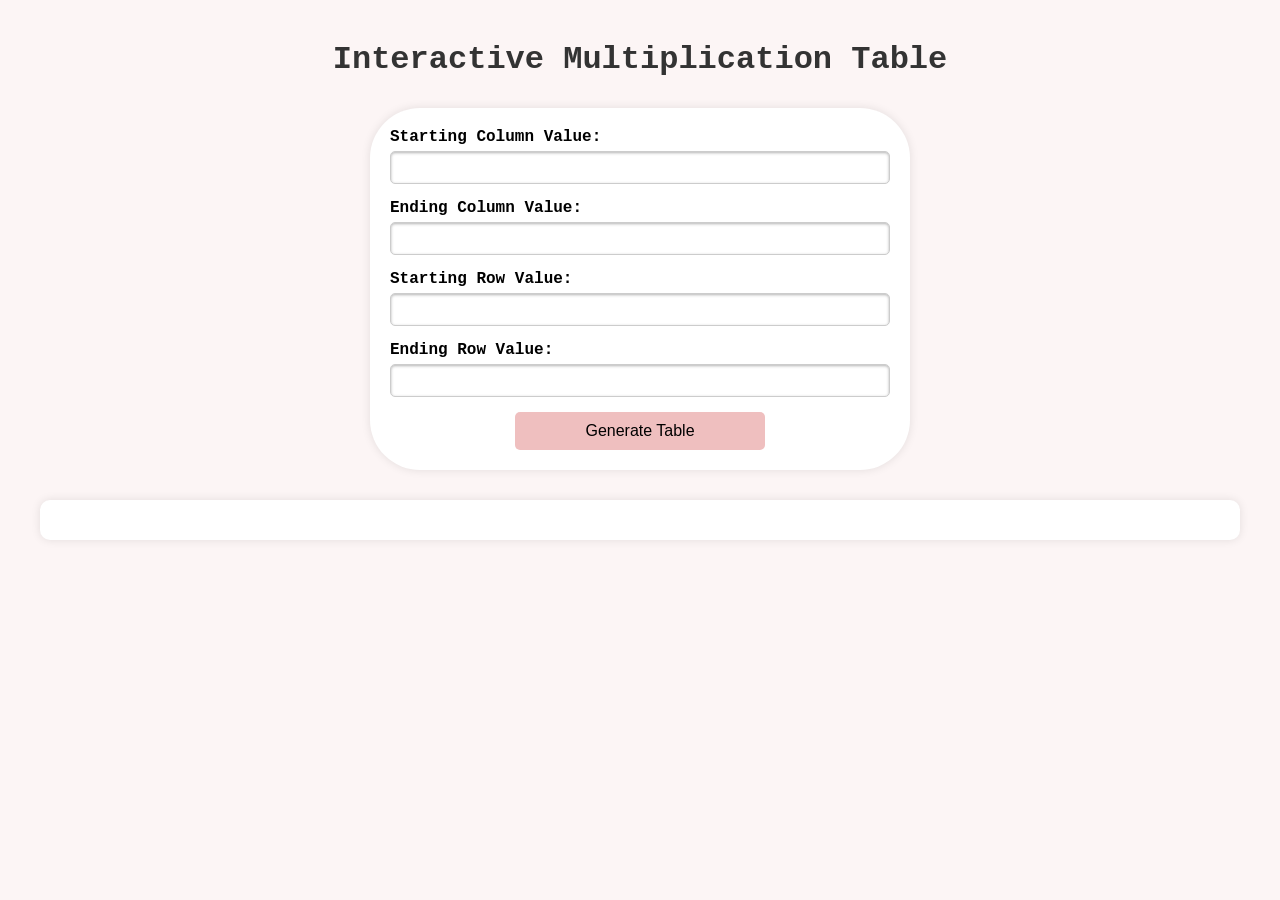
<file: HW3/index.html>
<!--File: index.html
Author: Katherine Tamayo
Email: katherine_tamayo@student.uml.edu
Date Created: October 30, 2025
Course: COMP 4610 - GUI Programming I
Assignment: HW3 - Interactive Dynamic Multiplication Table
Instructor: Professor Wenjin Zhou
Description: This HTML file sets up the structure for and interactive multiplication table 
web application. This page includes a form for user input, areas for displaying error messages, 
displaying the multiplication table, and links to external CSS and JavaScript files for styling and functionality.
-->

<!DOCTYPE html>
<html lang="en">
  <head>
    <meta charset="UTF-8" />
    <meta name="viewport" content="width=device-width, initial-scale=1.0" />
    <title>Interactive Multiplication</title>
    <!-- Link to external CSS file -->
    <link rel="stylesheet" href="style.css" />
  </head>
  <body>
    <div class="container">
      <h1>Interactive Multiplication Table</h1>
      <div class="form-container">
        <!-- Added novalidate to disable browser validation popups -->
        <form id="multiplicationForm" novalidate>
          <!--Input fields for starting column-->
          <div class="input-group">
            <label for="startColumn">Starting Column Value:</label>
            <input type="number" id="startColumn" name="startColumn" />
          </div>
          <!--Input fields for ending column-->
          <div class="input-group">
            <label for="endColumn">Ending Column Value:</label>
            <input type="number" id="endColumn" name="endColumn" />
          </div>
          <!--Input fields for starting row-->
          <div class="input-group">
            <label for="startRow">Starting Row Value:</label>
            <input type="number" id="startRow" name="startRow" />
          </div>
          <!--Input fields for ending row-->
          <div class="input-group">
            <label for="endRow">Ending Row Value:</label>
            <input type="number" id="endRow" name="endRow" />
          </div>
          <button type="submit">Generate Table</button>
        </form>
        <div id="errorMessages" class="error-container"></div>
      </div>
      <div class="table-wrapper">
        <div id="multiplicationTable"></div>
      </div>
    </div>
    <!-- Link to external JavaScript file -->
    <script src="script.js"></script>
  </body>
</html>
</file>
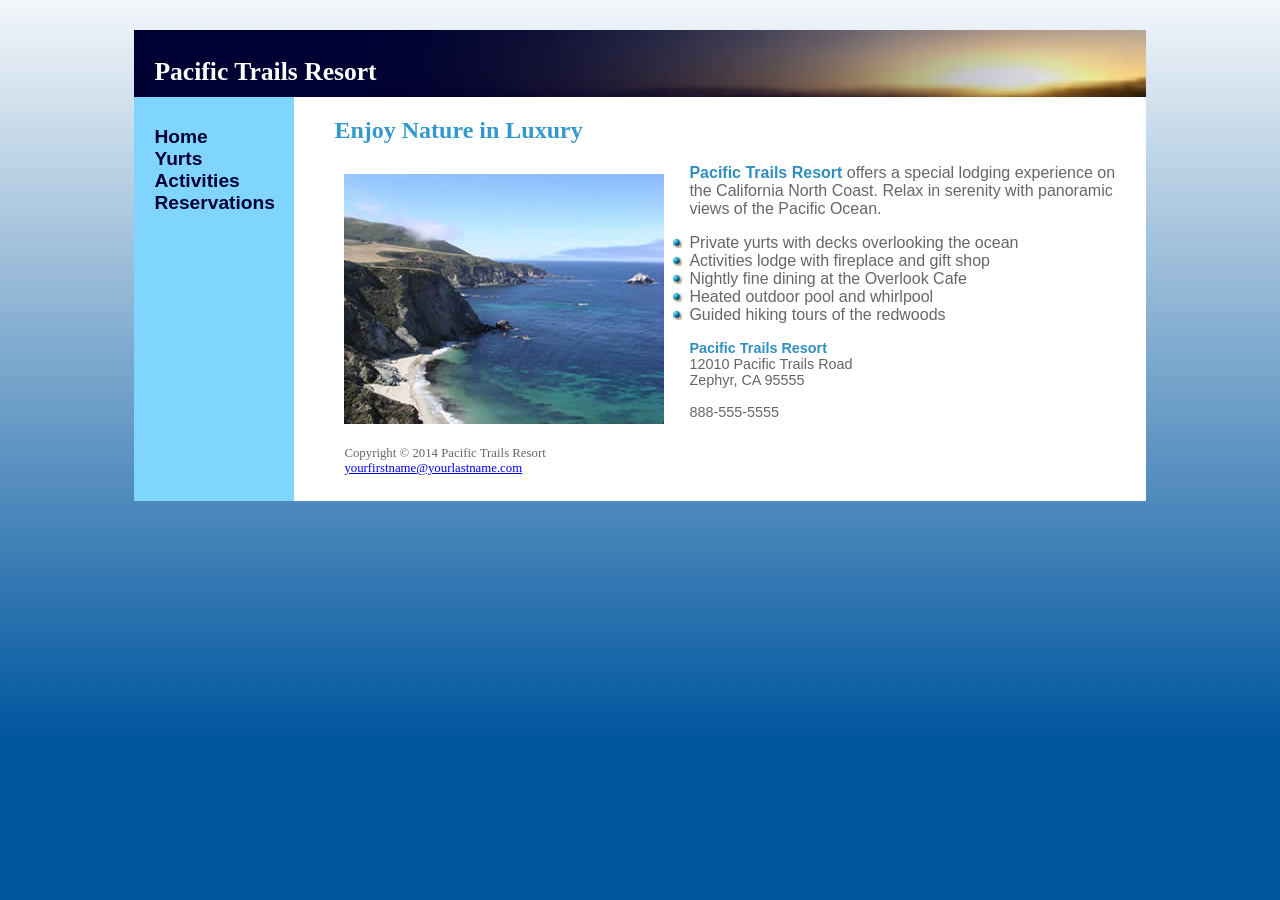
<file: HW2/HW2_sourceCode/index.html>
<!DOCTYPE html>
<html lang="en">
<head>
    <title>Pacific Trails Resort</title>
    <meta charset="utf-8">
    <link href="pacific.css" rel="stylesheet">
    <meta name="viewport" content="width=device-width, initial-scale=1.0">
    <!--[if lt IE 9]>
   <script src="http://html5shim.googlecode.com/svn/trunk/html5.js"> </script>   <![endif]-->
</head>
<body>
    <div id="wrapper">
        <header>
            <h1>Pacific Trails Resort</h1>
        </header>
        <nav>
            <ul>
                <li><a href="index.html">Home</a>
                </li>
                <li><a href="yurts.html">Yurts</a>
                </li>
                <li><a href="activities.html">Activities</a>
                </li>
                <li><a href="reservations.html">Reservations</a>
            </ul>
        </nav>
        <div id="content">
            <h2>Enjoy Nature in Luxury</h2>
            <img src="coast.jpg" alt="Pacific Coast">
            <p><span class="resort">Pacific Trails Resort</span> offers a special lodging experience on the California North Coast. Relax in serenity with panoramic views of the Pacific Ocean.</p>
            <ul>
                <li>Private yurts with decks overlooking the ocean</li>
                <li>Activities lodge with fireplace and gift shop</li>
                <li>Nightly fine dining at the Overlook Cafe</li>
                <li>Heated outdoor pool and whirlpool</li>
                <li>Guided hiking tours of the redwoods</li>
            </ul>
            <div id="contact">
                <span class="resort">Pacific Trails Resort</span>
                <br> 12010 Pacific Trails Road
                <br> Zephyr, CA 95555
                <br>
                <br> 888-555-5555
                <br>
                <br>
            </div>
        </div>
        <footer>
            Copyright &copy; 2014 Pacific Trails Resort
            <br>
            <a href="mailto:yourfirstname@yourlastname.com">yourfirstname@yourlastname.com</a>
        </footer>
    </div>
</body>

</html>
</file>
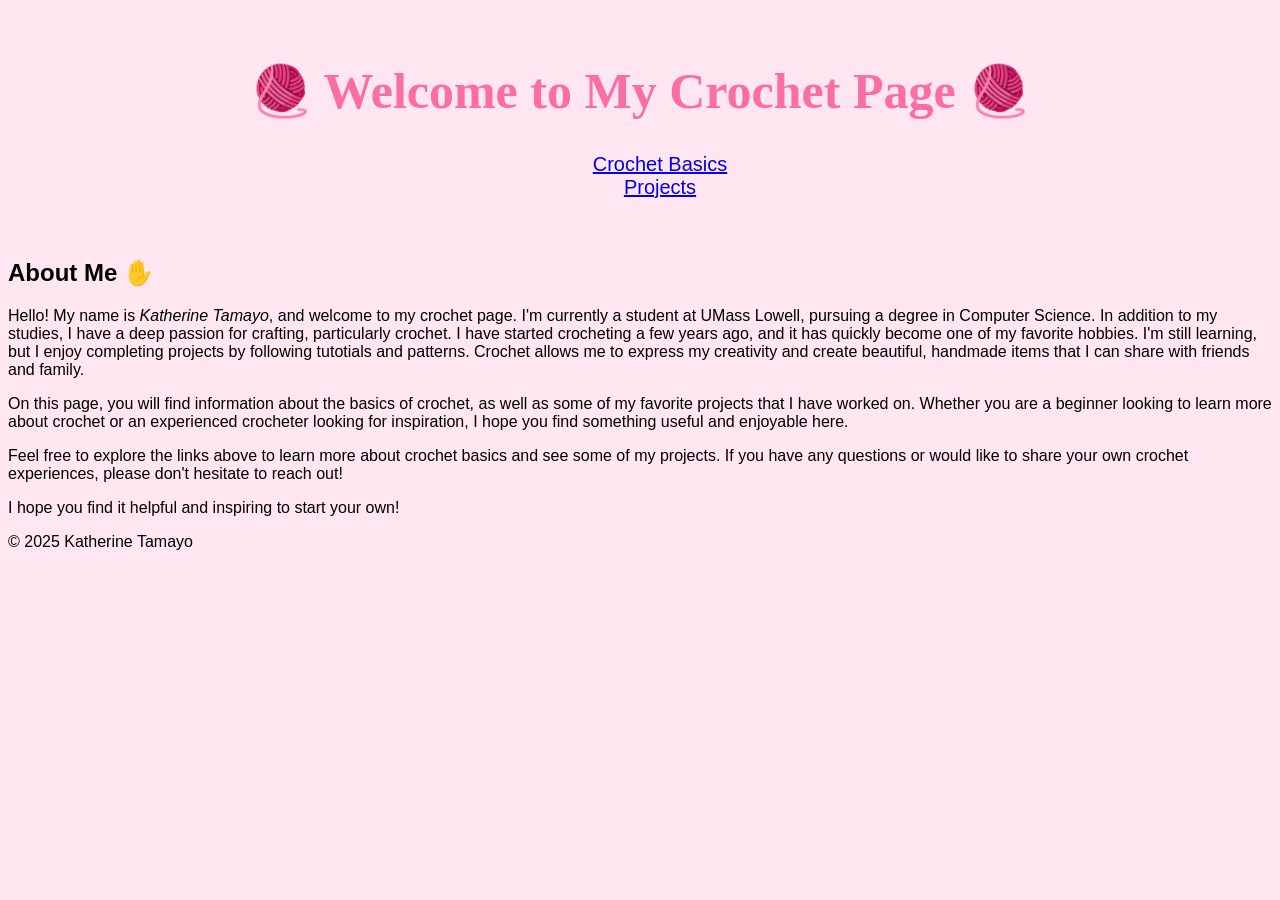
<file: HW1/html/AboutMe.html>
<!-- 
File: AboutMe.html 
GUI Assignment:  Creating Your First Web Page 
Student: Katherine Tamayo, UMass Lowell Computer Science, katherine_tamayo@student.uml.edu
Date: 09/09/2025
Description: My first web page about crochet, including basic information, some of my projects and about me.
 -->

<!DOCTYPE html>
<html lang="en">
  <head>
    <meta charset="utf-8" />
    <title>Introduction to Crochet</title>
   <link rel="stylesheet" href="../CSS/style.css" />
   <body>
    <!-- page content -->
    <header>
      <h1>&#129526; Welcome to My Crochet Page &#129526;</h1>
      <nav>
        <ul>
          <li><a href="basic.html">Crochet Basics</a></li>
          <li><a href="projects.html">Projects</a></li>
        </ul>
      </nav>
    </header>
    <main>
      <h2>About Me &#9995;</h2>
      <p>
        Hello! My name is <em>Katherine Tamayo</em>, and welcome to my crochet
        page. I'm currently a student at UMass Lowell, pursuing a degree in
        Computer Science. In addition to my studies, I have a deep passion for
        crafting, particularly crochet. I have started crocheting a few years
        ago, and it has quickly become one of my favorite hobbies. I'm still
        learning, but I enjoy completing projects by following tutotials and
        patterns. Crochet allows me to express my creativity and create
        beautiful, handmade items that I can share with friends and family.
      </p>

      <p>
        On this page, you will find information about the basics of crochet, as
        well as some of my favorite projects that I have worked on. Whether you
        are a beginner looking to learn more about crochet or an experienced
        crocheter looking for inspiration, I hope you find something useful and
        enjoyable here.
      </p>
      <p>
        Feel free to explore the links above to learn more about crochet basics
        and see some of my projects. If you have any questions or would like to
        share your own crochet experiences, please don't hesitate to reach out!
      </p>
      <p>I hope you find it helpful and inspiring to start your own!</p>
    </main>
    <footer>
      <p>&copy; 2025 Katherine Tamayo</p>
    </footer>
  </body>
</html>
</file>
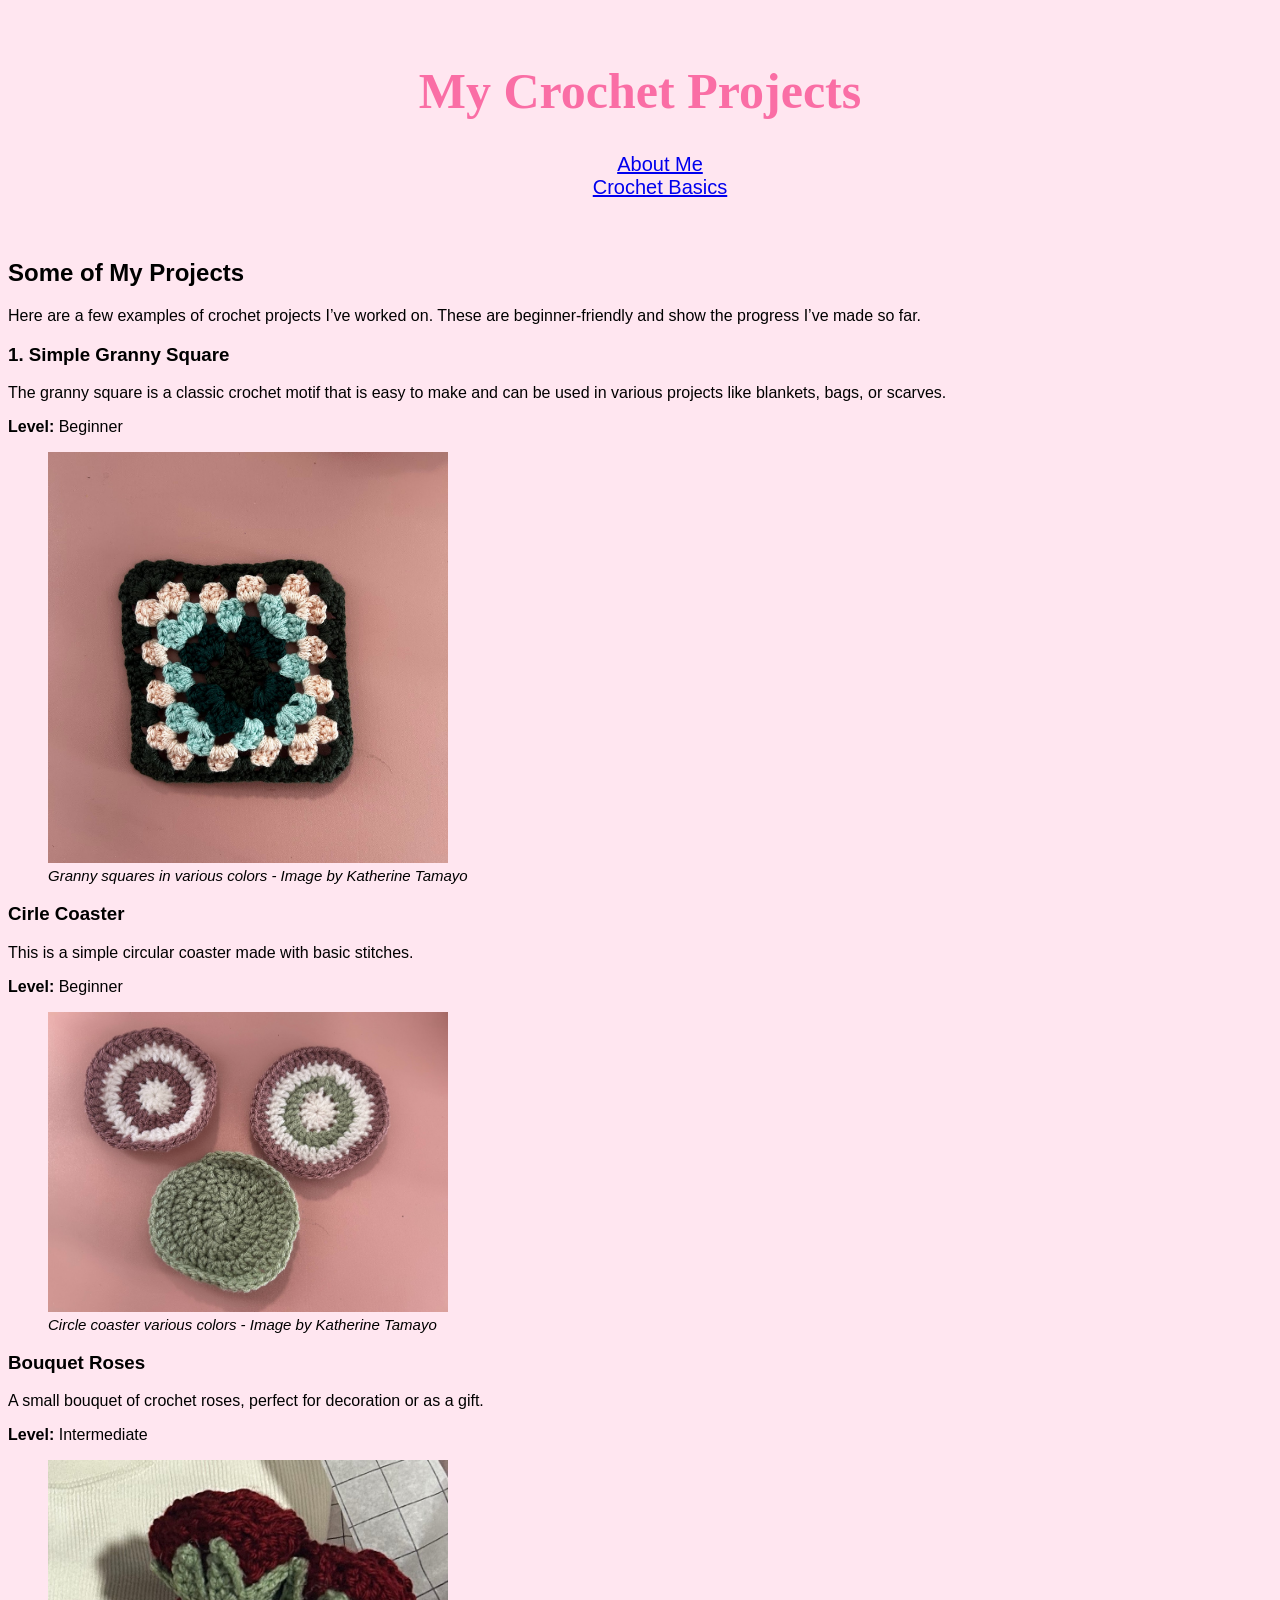
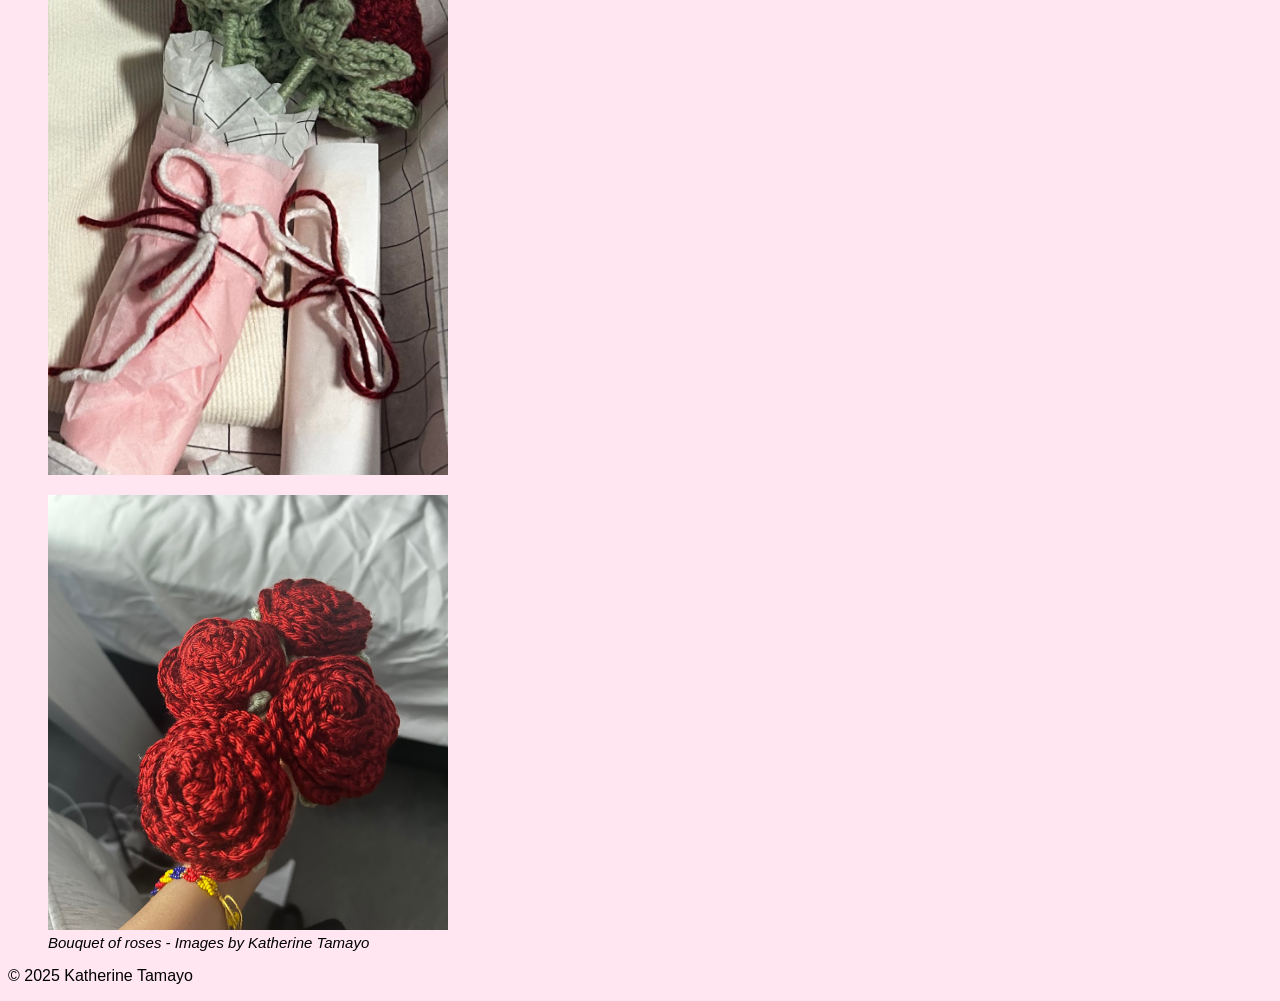
<file: HW1/html/projects.html>
<!-- 
File: projects.html 
GUI Assignment:  Creating Your First Web Page 
Student: Katherine Tamayo, UMass Lowell Computer Science, katherine_tamayo@student.uml.edu
Date: 09/09/2025
Description: This page showcases some of my crochet projects with images and descriptions.
 -->

<!DOCTYPE html>
<html lang="en">
  <head>
    <meta charset="utf-8" />
    <title>Introduction to Crochet</title>
   <link rel="stylesheet" href="../CSS/style.css" />
  </head>
  <body>
    <header>
      <h1>My Crochet Projects</h1>
      <nav>
        <ul>
          <li><a href="AboutMe.html">About Me</a></li>
          <li><a href="basic.html">Crochet Basics</a></li>
        </ul>
      </nav>
    </header>

    <main>
      <h2>Some of My Projects</h2>
      <p>
        Here are a few examples of crochet projects I’ve worked on. These are
        beginner-friendly and show the progress I’ve made so far.
      </p>
      <h3>1. Simple Granny Square</h3>
      <p>
        The granny square is a classic crochet motif that is easy to make and
        can be used in various projects like blankets, bags, or scarves.
      </p>
      <p><b>Level:</b> Beginner</p>
      <figure>
        <img
          src="../Images/granny_squares.jpg"
          alt="Granny square with different colors"
          width="400"
        />
        <figcaption>
          Granny squares in various colors - Image by Katherine Tamayo
        </figcaption>
      </figure>
      <h3>Cirle Coaster</h3>
      <p>This is a simple circular coaster made with basic stitches.</p>
      <p><b>Level:</b> Beginner</p>
      <figure>
        <img src="../Images/circle_coaster.jpg" alt="Three circle coaster" width="400" />
        <figcaption>
          Circle coaster various colors - Image by Katherine Tamayo
        </figcaption>
      </figure>
      <h3>Bouquet Roses</h3>
      <p>
        A small bouquet of crochet roses, perfect for decoration or as a gift.
      </p>
      <p><b>Level:</b> Intermediate</p>
      <figure>
        <img src="../Images/roses1.png" alt="Bouquet roses1" width="400" />
      </figure>

      <figure>
        <img src="../Images/roses2.png" alt="Bouquet roses2" width="400" />
        <figcaption>Bouquet of roses - Images by Katherine Tamayo</figcaption>
      </figure>
    </main>

    <footer>
      <p>&copy; 2025 Katherine Tamayo</p>
    </footer>
  </body>
</html>
</file>
<file: HW3/style.css>
/*File: index.html
Author: Katherine Tamayo
Email: katherine_tamayo@student.uml.edu
Date Created: October 30, 2025
Course: COMP 4610 - GUI Programming I
Assignment: HW3 - Interactive Dynamic Multiplication Table
Instructor: Professor Wenjin Zhou
Description: This CSS file contains styles for the interactive dynamic multiplication table web application.
*/

   /* General body styles */
body {
  font-family: "Courier New", Courier, monospace;
  background-color: #fcf5f5;
  margin: 0;
  padding: 20px;
}

/* Container to center content */
.container {
  max-width: 1200px;
  margin: 0 auto;
}

/* Header styles */
h1 {
  text-align: center;
  color: #333;
  margin-bottom: 30px;
}

/* Form styles */
.form-container {
  background-color: #fff;
  padding: 20px;
  border-radius: 50px;
  box-shadow: 0 0 10px rgba(0, 0, 0, 0.1);
  max-width: 500px;
  margin: 0 auto 30px auto;
}

/* Input group styles */
.input-group {
  margin-bottom: 15px;
}

/* Label styles */
label {
  display: block;
  margin-bottom: 5px;
  font-weight: bold;
}

/* Input field styles */
input[type="number"] {
  width: 100%;
  padding: 8px;
  box-sizing: border-box;
  border: 1px solid #ccc;
  box-shadow: inset 0 1px 3px rgba(0, 0, 0, 0.3);
  border-radius: 5px;
}
/* Button styles */
button {
  width: 50%;
  padding: 10px;
  background-color: #efbfbf;
  color: black;
  border: none;
  border-radius: 5px;
  font-size: 16px;
  cursor: pointer;
  margin: 0 auto;
  display: block;
}

button:hover {
  background-color: #d99b9b;
}

/* Error message styles */
.error-container {
  margin-top: 15px;
  padding: 10px;
  background-color: #ffe6e6;
  border: 1px solid #ffcccc;
  border-radius: 5px;
  color: #cc0000;
  display: none;
}

/* Show error container when there are errors */
.error-container.show {
  display: block;
}

/* Error message text */
.error-container p {
  margin: 5px 0;
  font-size: 14px;
}

/* Table wrapper with scrolling */
.table-wrapper {
  max-width: 100%;
  overflow: auto;
  margin: 20px auto;
  max-height: 600px;
  background-color: #fff;
  border-radius: 10px;
  box-shadow: 0 0 10px rgba(0, 0, 0, 0.1);
  padding: 20px;
}

/* Table styles */
table {
  width: 100%;
  border-collapse: collapse;
  margin: 0;
}

/* Table cell styles */
table th,
table td {
  border: 1px solid #ddd;
  padding: 10px;
  text-align: center;
  min-width: 60px;
}

/* Header cells (first row and first column) */
table th {
  background-color: #efbfbf;
  color: #333;
  font-weight: bold;
  position: sticky;
}

table tr:nth-child(odd) td:nth-child(odd) {
  background-color: #ffffff;
}

table tr:nth-child(odd) td:nth-child(even) {
  background-color: #ffe6e6;
}

/* Switch pattern for even rows */
table tr:nth-child(even) td:nth-child(odd) {
  background-color: #ffe6e6;
}

table tr:nth-child(even) td:nth-child(even) {
  background-color: #ffffff;
}

/* Hover effect on cells */
table td:hover {
  background-color: #ffe6e6;
  transition: background-color 0.2s;
}
</file>
<file: HW2/HW2_sourceCode/pacific.css>
/* 
File: pacific.css
GUI Assignment:  Style a Site with External CSS 
Student: Katherine Tamayo, UMass Lowell Computer Science, katherine_tamayo@student.uml.edu
Date: 09/30/2025
Description: This assignment is to practice using external CSS to style a web page without chaning the HTML file
*/

header,
hgroup,
nav,
footer,
figure,
figcaption,
aside,
section,
article {
  display: block;
}
body {
  background: #00569f;
  background-image: url("ptrbackground.jpg");
  background-repeat: repeat-x;
  color: #666666;
  font-family: Arial, Helvetica, sans-serif;
}

#content {
  padding: 0px;
  margin-left: 200px;
  margin-right: 20px;
  vertical-align: top;
}
#content li {
  list-style-image: url("marker.gif");
}

img {
  float: left;
  margin: 10px 25px 10px 10px;
}
#wrapper {
  width: 80%;
  min-width: 600px;
  margin: 30px auto; /* center and give top space */
  /* faux left column: first 160px is light blue, rest is white */
  background: linear-gradient(to right, #80d5ff 0 160px, #ffffff 160px 100%);
  box-sizing: border-box;
  overflow: hidden;
}
nav {
  display: flex;
  float: left;
  width: 160px;
  margin: auto;
  padding: 10px;
}
nav ul {
  font-size: 1.2em;
  list-style-type: none;
  padding-left: 10px;
}

nav a {
  text-decoration: none;
  color: #000033;
  font-weight: bold;
}
nav a:hover {
  color: white;
}
.resort {
  color: #308fbe;
  font-weight: bold;
}

header {
  background-image: url(sunset.jpg);
  background-size: cover;
  background-color: #081e34; /* solid fallback so nav blue can't show through */
  position: relative;
  z-index: 3; /* keep header above the nav */
  padding: 6px 20px; /* smaller header height for beginners */
  box-sizing: border-box;
  background-position: center;
}

h1 {
  margin-bottom: 0;
  padding: 4px 0; /* reduce title padding */
  font-size: 1.6em; /* smaller title so header can be shorter */
  color: #ffffff;
  font-family: Georgia, "Times New Roman", serif;
}
h2 {
  font-family: Georgia, "Times New Roman", serif;
  color: #3399cc;
}

#contact {
  font-size: 90%;
}
dt {
  color: #000033;
}
footer {
  font-family: Georgia, "Times New Roman", serif;
  padding: 10px;
  margin-left: 200px;
  margin-bottom: 15px;
  font-size: 80%;
}
</file>
<file: HW1/CSS/style.css>
/* 
File: style.css
GUI Assignment:  Creating Your First Web Page
Student: Katherine Tamayo, UMass Lowell Computer Science, katherine_tamayo@student.uml.edu
Date: 09/09/2025
Description: My first web page about crochet. This CSS file style my web page.
*/
body {
  background-color: #ffe6f0;
  font-family: Arial;
}

header {
  text-align: center;
  padding: 20px;
  font-size: 20px;
}

header h1 {
  color: #fa6ea5;
  font-family: "Brush Script MT", cursive;
  font-size: 50px;
}

header h2 p {
  font-family: verdana;
  font-size: 20px;
}

figcaption {
  font-style: italic;
  font-size: 15px;
}

ul {
  list-style-type: none;
}

th {
  background-color: #fa6ea5;
  color: white;
  padding: 10px;
  text-align: left;
  font-size: 18px;
  font-family: Arial;
  border: 1px solid #ddd;
}
</file>
